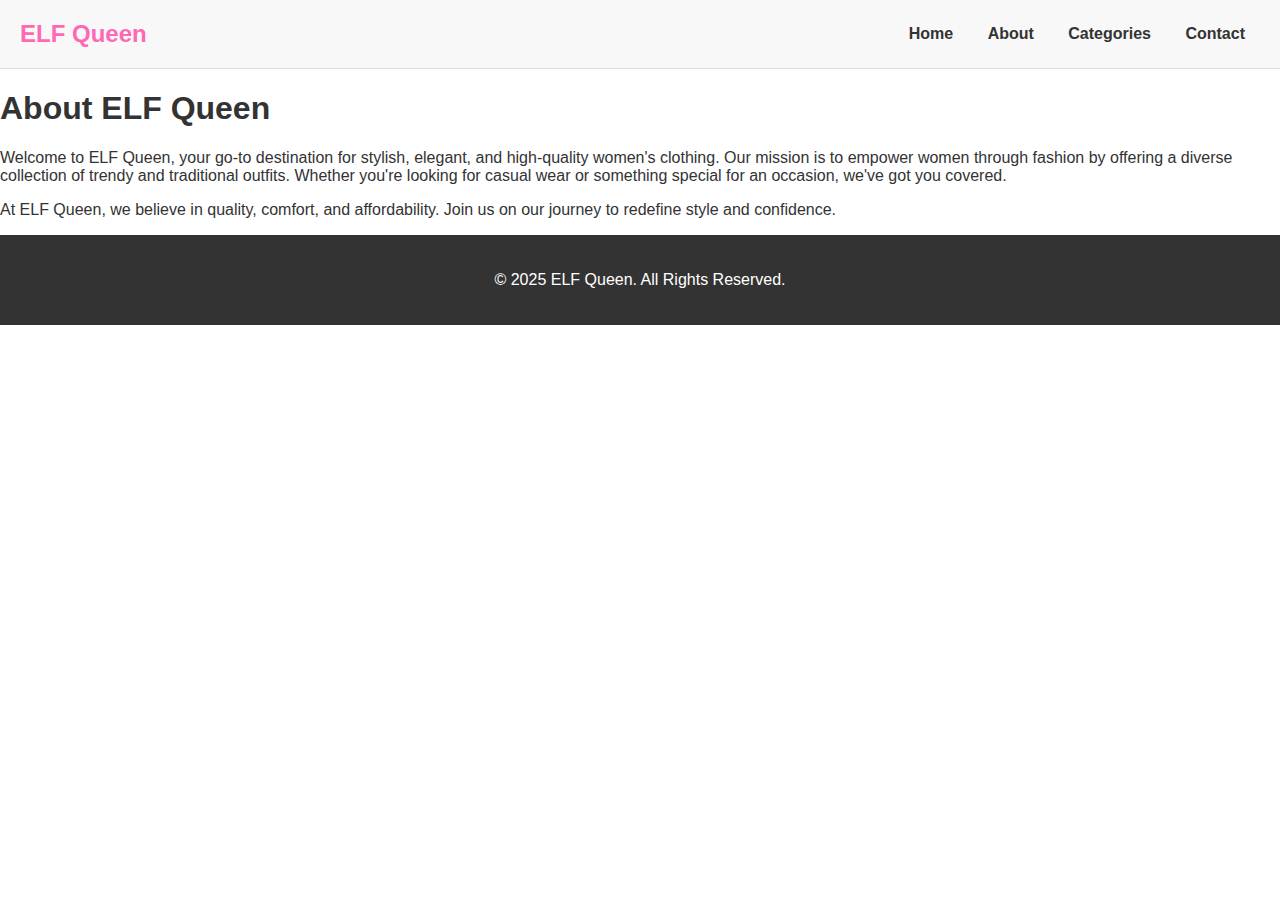
<file: about.html>
<!DOCTYPE html>
<html lang="en">
<head>
    <meta charset="UTF-8">
    <meta name="viewport" content="width=device-width, initial-scale=1.0">
    <title>About - ELF Queen</title>
    <link rel="stylesheet" href="style.css">
</head>
<body>
    <header class="header">
        <div class="logo">ELF Queen</div>
        <nav class="nav">
            <a href="ELF_Queen_home.html">Home</a>
            <a href="about.html">About</a>
            <a href="categories.html">Categories</a>
            <a href="contact.html">Contact</a>
        </nav>
    </header>

    <section class="content-section">
        <h1>About ELF Queen</h1>
        <p>Welcome to ELF Queen, your go-to destination for stylish, elegant, and high-quality women's clothing. Our mission is to empower women through fashion by offering a diverse collection of trendy and traditional outfits. Whether you're looking for casual wear or something special for an occasion, we've got you covered.</p>
        <p>At ELF Queen, we believe in quality, comfort, and affordability. Join us on our journey to redefine style and confidence.</p>
    </section>

    <footer class="footer">
        <p>&copy; 2025 ELF Queen. All Rights Reserved.</p>
    </footer>
</body>
</html>
</file>
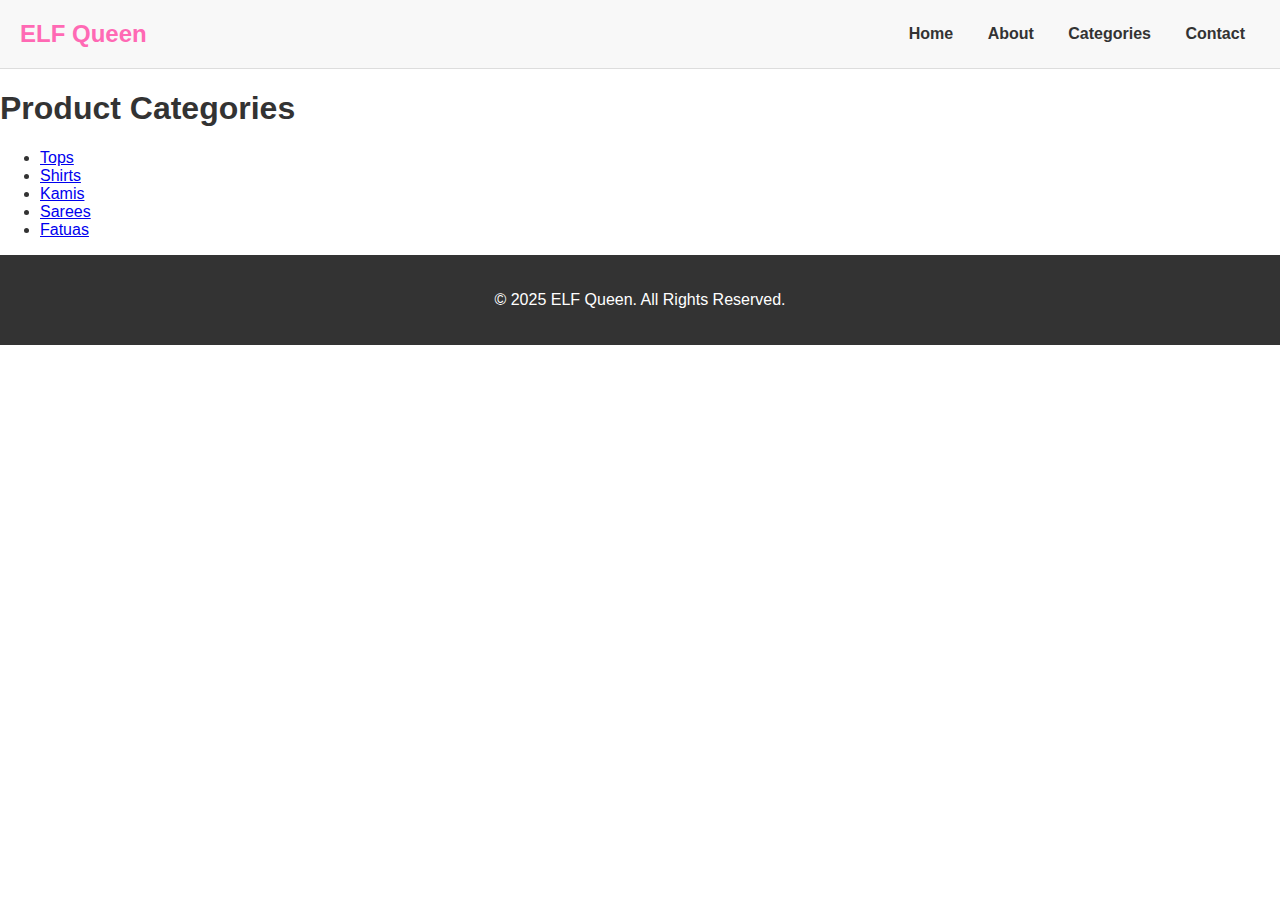
<file: categories.html>
<!DOCTYPE html>
<html lang="en">
<head>
    <meta charset="UTF-8">
    <meta name="viewport" content="width=device-width, initial-scale=1.0">
    <title>Categories - ELF Queen</title>
    <link rel="stylesheet" href="style.css">
</head>
<body>
    <header class="header">
        <div class="logo">ELF Queen</div>
        <nav class="nav">
            <a href="ELF_Queen_home.html">Home</a>
            <a href="about.html">About</a>
            <a href="categories.html">Categories</a>
            <a href="contact.html">Contact</a>
        </nav>
    </header>

    <section class="content-section">
        <h1>Product Categories</h1>
        <ul class="category-list">
            <li><a href="tops.html">Tops</a></li>
            <li><a href="shirts.html">Shirts</a></li>
            <li><a href="kamis.html">Kamis</a></li>
            <li><a href="sarees.html">Sarees</a></li>
            <li><a href="fatuas.html">Fatuas</a></li>
        </ul>
    </section>

    <footer class="footer">
        <p>&copy; 2025 ELF Queen. All Rights Reserved.</p>
    </footer>
</body>
</html>
</file>
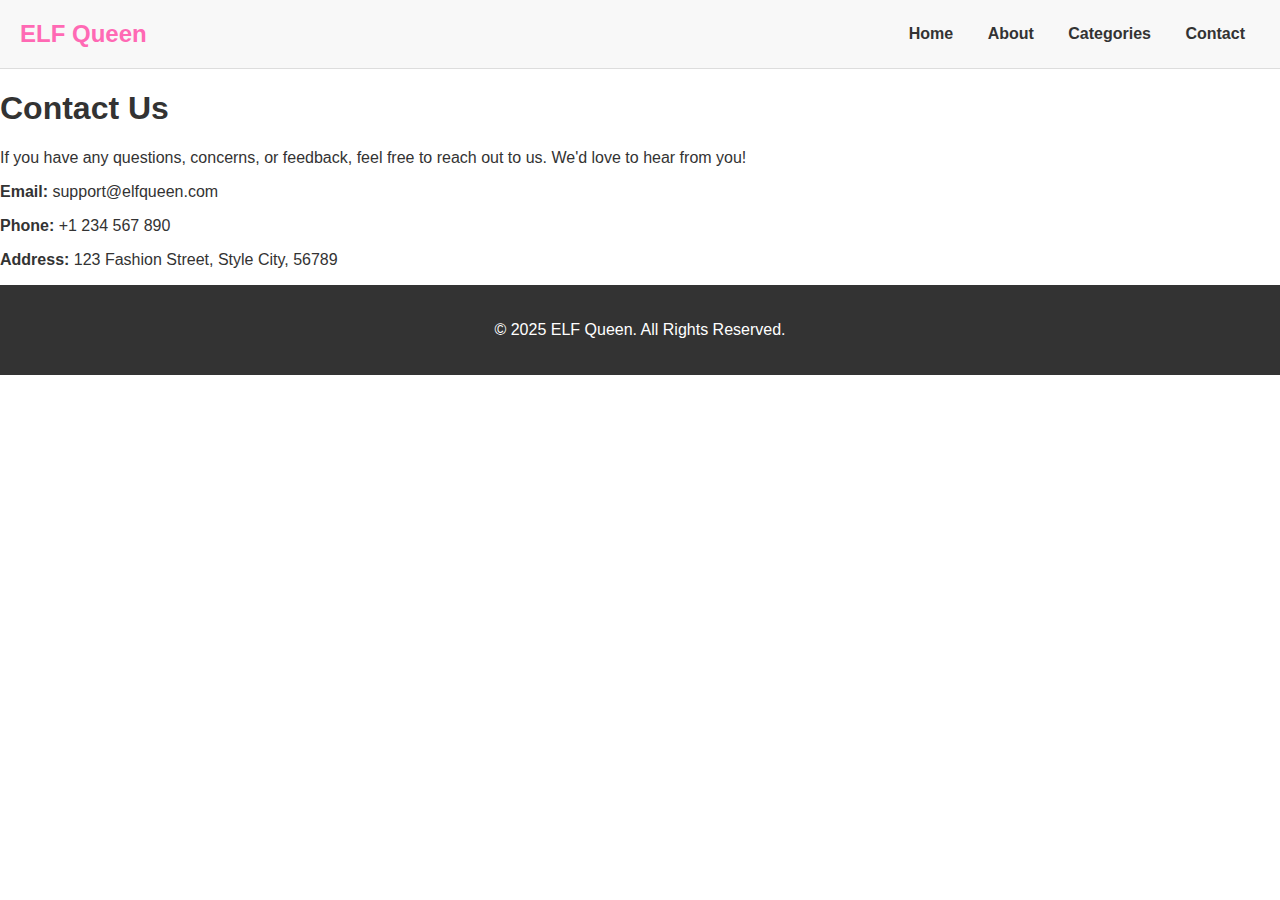
<file: contact.html>
<!DOCTYPE html>
<html lang="en">
<head>
    <meta charset="UTF-8">
    <meta name="viewport" content="width=device-width, initial-scale=1.0">
    <title>Contact - ELF Queen</title>
    <link rel="stylesheet" href="style.css">
</head>
<body>
    <header class="header">
        <div class="logo">ELF Queen</div>
        <nav class="nav">
            <a href="ELF_Queen_home.html">Home</a>
            <a href="about.html">About</a>
            <a href="categories.html">Categories</a>
            <a href="contact.html">Contact</a>
        </nav>
    </header>

    <section class="content-section">
        <h1>Contact Us</h1>
        <p>If you have any questions, concerns, or feedback, feel free to reach out to us. We'd love to hear from you!</p>
        <p><strong>Email:</strong> support@elfqueen.com</p>
        <p><strong>Phone:</strong> +1 234 567 890</p>
        <p><strong>Address:</strong> 123 Fashion Street, Style City, 56789</p>
    </section>

    <footer class="footer">
        <p>&copy; 2025 ELF Queen. All Rights Reserved.</p>
    </footer>
</body>
</html>
</file>
<file: style.css>
body {
    font-family: Arial, sans-serif;
    margin: 0;
    padding: 0;
    box-sizing: border-box;
    color: #333;
}

.header {
    display: flex;
    justify-content: space-between;
    align-items: center;
    padding: 20px;
    background: #f8f8f8;
    border-bottom: 1px solid #ddd;
}

.logo {
    font-size: 24px;
    font-weight: bold;
    color: #ff69b4;
}

.nav a {
    margin: 0 15px;
    text-decoration: none;
    color: #333;
    font-weight: bold;
}

.nav a:hover {
    color: #ff69b4;
}

.hero-section {
    text-align: center;
    padding: 100px 20px;
    background: #ffe4e1;
}

.hero-section h1 {
    font-size: 48px;
    color: #ff69b4;
}

.hero-section p {
    font-size: 18px;
    margin: 20px 0;
}

.shop-now {
    display: inline-block;
    padding: 10px 20px;
    background: #ff69b4;
    color: #fff;
    text-decoration: none;
    border-radius: 5px;
}

.shop-now:hover {
    background: #ff1493;
}

.product-section {
    padding: 50px 20px;
    background: #f8f8f8;
    text-align: center;
}

.product-section h2 {
    font-size: 32px;
    margin-bottom: 20px;
}

.product-grid {
    display: flex;
    justify-content: center;
    gap: 20px;
    flex-wrap: wrap;
}

.product-card {
    background: #fff;
    border: 1px solid #ddd;
    border-radius: 10px;
    width: 200px;
    padding: 15px;
    text-align: center;
}

.product-card img {
    max-width: 100%;
    border-radius: 10px;
}

.product-card h3 {
    font-size: 18px;
    margin: 10px 0;
}

.product-card p {
    font-size: 16px;
    color: #ff69b4;
}

.footer {
    text-align: center;
    padding: 20px;
    background: #333;
    color: #fff;
}
</file>
